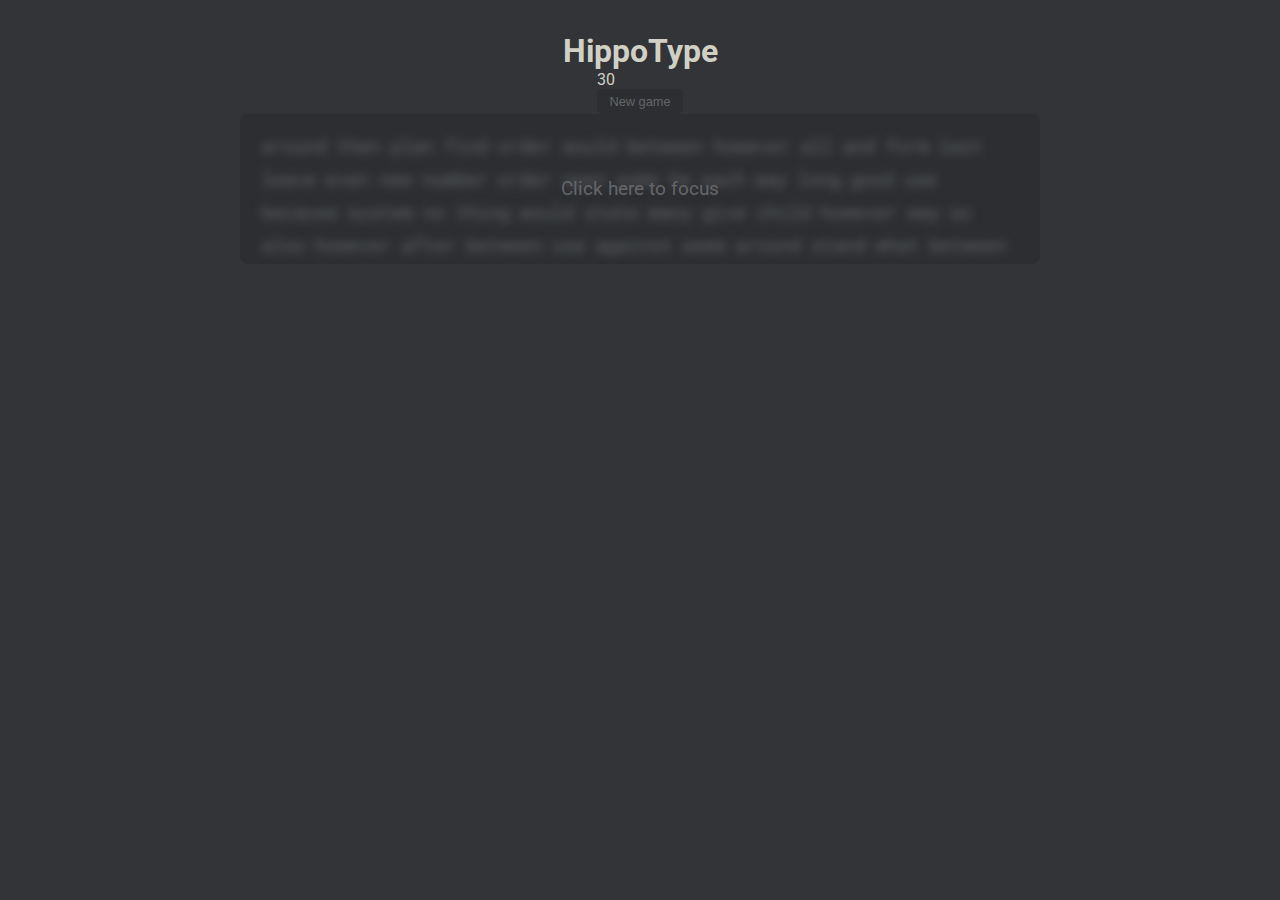
<file: Main_index/index.html>
<!doctype html>
<html lang="en">
<head>
    <meta charset="UTF-8">
    <meta name="viewport" content="width=device-width, user-scalable=yes">
    <title>HippoType</title>
    <link rel="stylesheet" href="style.css">
</head>
<body>
    <main>
        <h1>HippoType</h1>
        <div id="header">
            <div id="info"></div>
            <div id="buttons">
                <button id="newGameBtn">New game</button>
            </div>
        </div>
        <div id="game" tabindex="0">
            <div id="words"></div>
            <div id="cursor"></div>
            <div id="focus-error">Click here to focus</div>
        </div>
    </main>
    <script src="script.js"></script>
</body>
</html>
</file>
<file: Main_index/style.css>
@import url('https://fonts.googleapis.com/css2?family=Roboto+Mono:wght@300;400;500;700&family=Roboto:wght@300;400;500;700&display=swap');

:root {
    /* Default theme */
    --bgColor: #323437;
    --textPrimary: #e2b714;
    --textSecondary: #646669;
    --primaryColor: #e2b714;
    --errorColor: #ca4754;
    --mainColor: #e2b714;
    --caret: #e2b714;
    --sub-color: #646669;
    --sub-alt-color: #2c2e31;
    --text-color: #d1d0c5;
    --error-color: #ca4754;
    --error-extra-color: #7e2a33;
    --colorful-error-color: #ca4754;
    --colorful-error-extra-color: #7e2a33;
}

/* Dark theme */
[data-theme="dark"] {
    --bgColor: #232323;
    --textPrimary: #e2b714;
    --textSecondary: #4d4d4d;
    --primaryColor: #e2b714;
    --errorColor: #ca4754;
    --mainColor: #e2b714;
    --caret: #e2b714;
    --sub-color: #4d4d4d;
    --sub-alt-color: #2c2c2c;
    --text-color: #d1d0c5;
    --error-color: #ca4754;
    --error-extra-color: #7e2a33;
    --colorful-error-color: #ca4754;
    --colorful-error-extra-color: #7e2a33;
}

/* Light theme */
[data-theme="light"] {
    --bgColor: #f0f0f0;
    --textPrimary: #e2b714;
    --textSecondary: #999999;
    --primaryColor: #e2b714;
    --errorColor: #ca4754;
    --mainColor: #e2b714;
    --caret: #e2b714;
    --sub-color: #999999;
    --sub-alt-color: #d9d9d9;
    --text-color: #323437;
    --error-color: #ca4754;
    --error-extra-color: #7e2a33;
    --colorful-error-color: #ca4754;
    --colorful-error-extra-color: #7e2a33;
}

* {
    margin: 0;
    padding: 0;
    box-sizing: border-box;
}

body {
    font-family: 'Roboto', sans-serif;
    background-color: var(--bgColor);
    color: var(--text-color);
    font-size: 1rem;
    min-height: 100vh;
    display: flex;
    flex-direction: column;
}

header {
    display: flex;
    justify-content: space-between;
    align-items: center;
    padding: 1rem 2rem;
    border-bottom: 1px solid var(--sub-alt-color);
}

.logo h1 {
    color: var(--primaryColor);
    font-size: 1.5rem;
    font-weight: 700;
}

nav ul {
    display: flex;
    list-style: none;
    gap: 1.5rem;
}

nav a {
    color: var(--text-color);
    text-decoration: none;
    font-size: 0.9rem;
    transition: color 0.2s;
}

nav a:hover {
    color: var(--primaryColor);
}

main {
    width: 100%;
    max-width: 900px;
    margin: 2rem auto;
    padding: 0 1rem;
    flex: 1;
    display: flex;
    flex-direction: column;
    align-items: center;
}

.config-container {
    display: flex;
    justify-content: center;
    gap: 2rem;
    margin-bottom: 2rem;
    width: 100%;
}

.config-item {
    display: flex;
    align-items: center;
    gap: 0.5rem;
}

.config-item span {
    color: var(--sub-color);
    font-size: 0.9rem;
}

.time-options, .theme-options {
    display: flex;
    gap: 0.5rem;
}

button {
    background: var(--sub-alt-color);
    border: none;
    color: var(--sub-color);
    padding: 0.3rem 0.8rem;
    border-radius: 0.3rem;
    cursor: pointer;
    font-size: 0.8rem;
    transition: all 0.2s;
}

button:hover {
    background: var(--sub-color);
    color: var(--text-color);
}

button.active {
    background: var(--primaryColor);
    color: var(--bgColor);
}

#stats {
    display: flex;
    justify-content: center;
    gap: 2rem;
    margin-bottom: 2rem;
    width: 100%;
}

.stat-item {
    display: flex;
    flex-direction: column;
    align-items: center;
}

.stat-label {
    color: var(--sub-color);
    font-size: 0.8rem;
    text-transform: uppercase;
}

.stat-value {
    color: var(--text-color);
    font-size: 1.8rem;
    font-weight: 700;
}

#game {
    width: 100%;
    max-width: 800px;
    line-height: 2rem;
    height: 150px;
    overflow: hidden;
    position: relative;
    margin-bottom: 2rem;
    padding: 1rem;
    border-radius: 0.5rem;
    background: var(--sub-alt-color);
}

#game:focus {
    outline: none;
}

#words {
    filter: blur(5px);
    color: var(--sub-color);
    font-size: 1.2rem;
    transition: filter 0.3s;
}

#game:focus #words {
    filter: blur(0);
}

#focus-error {
    position: absolute;
    inset: 0;
    display: flex;
    justify-content: center;
    align-items: center;
    color: var(--sub-color);
    font-size: 1.2rem;
}

#game:focus #focus-error {
    display: none;
}

.word {
    display: inline-block;
    font-family: 'Roboto Mono', monospace;
    margin: 0 0.3rem;
}

.letter {
    position: relative;
}

.letter.correct {
    color: var(--text-color);
}

.letter.incorrect {
    color: var(--error-color);
}

@keyframes blink {
    0% {opacity: 1;}
    50% {opacity: 0;}
    100% {opacity: 1;}
}

#cursor {
    display: none;
    width: 2px;
    height: 1.6rem;
    background: var(--caret);
    position: fixed;
    top: 198px;
    left: 18px;
    animation: blink 1s infinite;
    z-index: 10;
}

#game:focus #cursor {
    display: block;
}

#game.over #words {
    opacity: 0.5;
    filter: blur(0px);
}

#game.over:focus #cursor {
    display: none;
}

#game.over #focus-error {
    display: none;
}

.hidden {
    display: none !important;
}

#result-container {
    position: fixed;
    top: 0;
    left: 0;
    width: 100%;
    height: 100%;
    background: rgba(0, 0, 0, 0.8);
    display: flex;
    justify-content: center;
    align-items: center;
    z-index: 100;
}

.result-box {
    background: var(--bgColor);
    border-radius: 0.5rem;
    padding: 2rem;
    width: 90%;
    max-width: 500px;
    box-shadow: 0 0 20px rgba(0, 0, 0, 0.3);
}

.result-box h2 {
    color: var(--primaryColor);
    text-align: center;
    margin-bottom: 1.5rem;
    font-size: 1.5rem;
}

.result-stats {
    display: flex;
    justify-content: space-around;
    margin-bottom: 2rem;
}

.result-stat {
    display: flex;
    flex-direction: column;
    align-items: center;
}

.result-stat-label {
    color: var(--sub-color);
    font-size: 0.8rem;
    text-transform: uppercase;
    margin-bottom: 0.5rem;
}

.result-stat-value {
    color: var(--text-color);
    font-size: 1.8rem;
    font-weight: 700;
}

.result-box button {
    display: block;
    margin: 0 auto;
    padding: 0.5rem 1.5rem;
    font-size: 1rem;
    background: var(--primaryColor);
    color: var(--bgColor);
}

.result-box button:hover {
    opacity: 0.9;
}

footer {
    padding: 1rem;
    text-align: center;
    color: var(--sub-color);
    font-size: 0.8rem;
    border-top: 1px solid var(--sub-alt-color);
}

/* Responsive styles */
@media (max-width: 768px) {
    .config-container {
        flex-direction: column;
        align-items: center;
        gap: 1rem;
    }
    
    #stats {
        gap: 1rem;
    }
    
    .stat-value {
        font-size: 1.5rem;
    }
    
    #game {
        height: 120px;
    }
}
</file>
